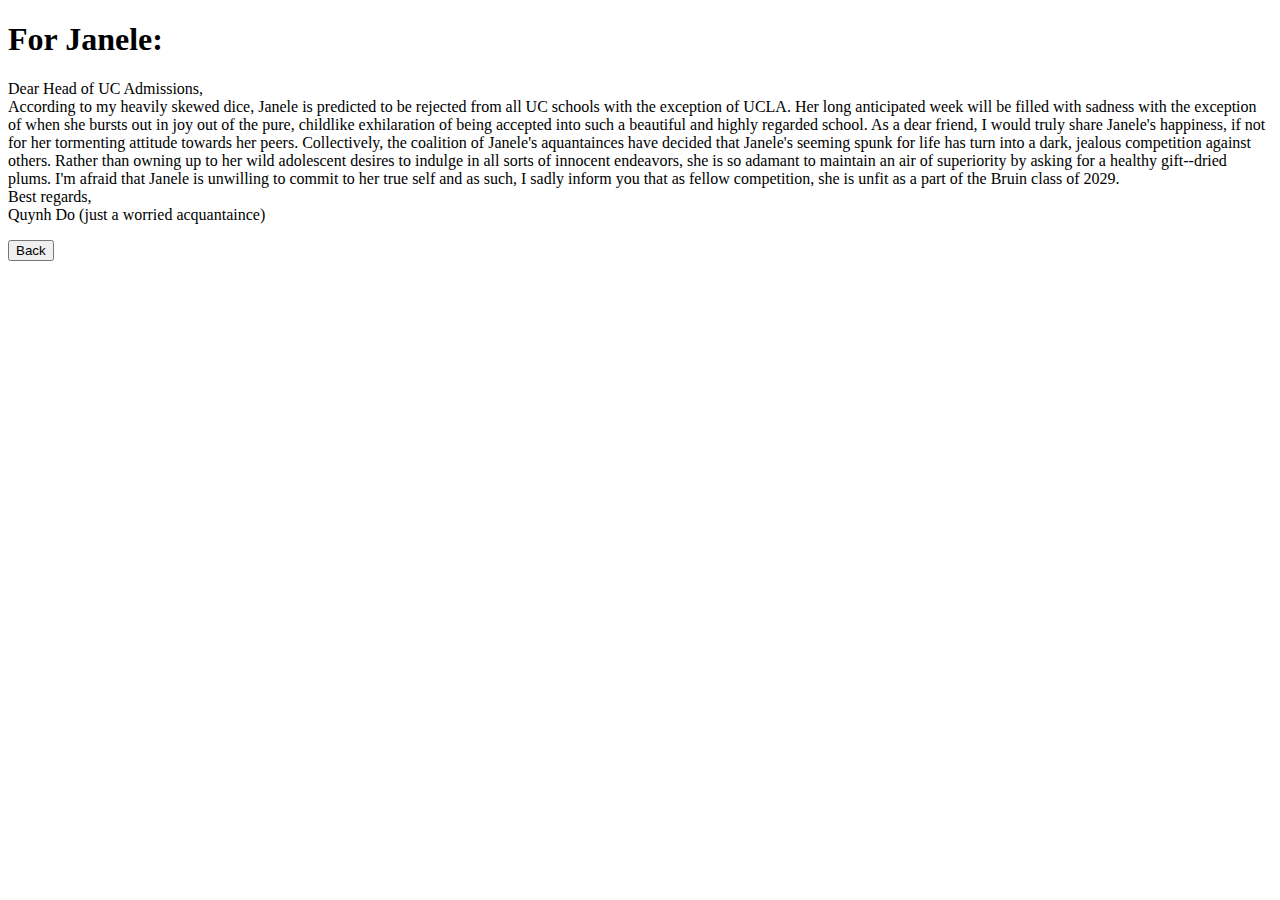
<file: janele.html>
<!DOCTYPE html>
<html>
    <head></head>
    <body>
        <h1>For Janele:</h1>
        <p>Dear Head of UC Admissions,
            <br>
            According to my heavily skewed dice, Janele is predicted to be rejected from all UC 
            schools with the exception of UCLA. Her long anticipated week will be filled with sadness
            with the exception of when she bursts out in joy out of the pure, childlike exhilaration 
            of being accepted into such a beautiful and highly regarded school. As a dear friend, I would
            truly share Janele's happiness, if not for her tormenting attitude towards her peers.
            Collectively, the coalition of Janele's aquantainces have decided that Janele's seeming spunk
            for life has turn into a dark, jealous competition against others. Rather than owning up to
            her wild adolescent desires to indulge in all sorts of innocent endeavors, she is so adamant
            to maintain an air of superiority by asking for a healthy gift--dried plums. I'm afraid that
            Janele is unwilling to commit to her true self and as such, I sadly inform you that as fellow
            competition, she is unfit as a part of the Bruin class of 2029.
            <br>
            Best regards,
            <br>
            Quynh Do (just a worried acquantaince)
        </p>
        <form>
            <input type= "button" value = "Back" onclick="history.back()">
        </form>
    </body>
</html>
</file>
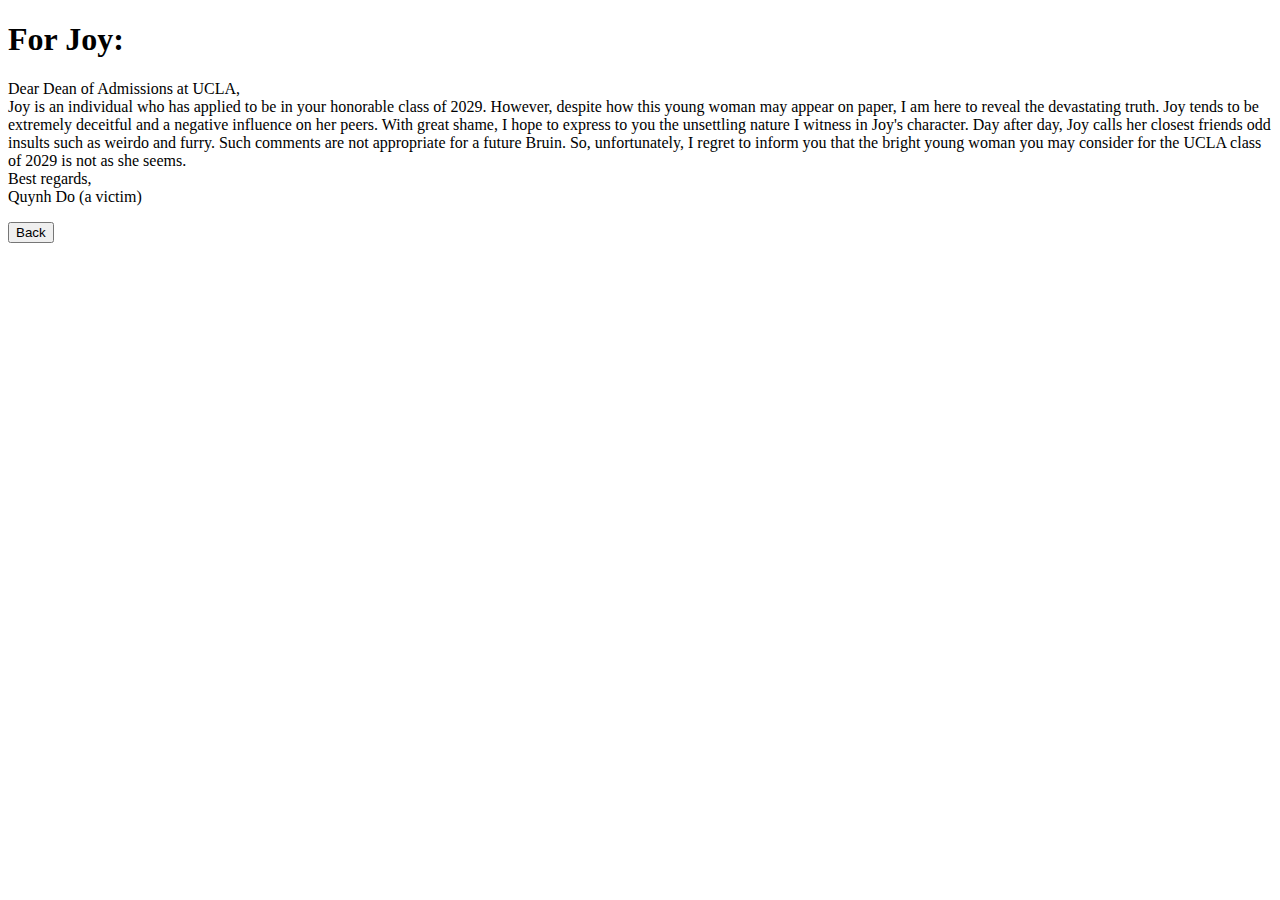
<file: joy.html>
<!DOCTYPE html>
<html>
    <head></head>
    <body>
        <h1>For Joy: </h1>
        <p> Dear Dean of Admissions at UCLA,
            <br>
            Joy is an individual who has applied to be in your honorable class of 2029. However,
            despite how this young woman may appear on paper, I am here to reveal the devastating
            truth. Joy tends to be extremely deceitful and a negative influence on her peers. With
            great shame, I hope to express to you the unsettling nature I witness in Joy's character.
            Day after day, Joy calls her closest friends odd insults such as weirdo and furry. Such
            comments are not appropriate for a future Bruin. So, unfortunately, I regret to inform
            you that the bright young woman you may consider for the UCLA class of 2029 is not as she
            seems. 
            <br>
            Best regards,
            <br>
            Quynh Do (a victim)
        </p>
        <form>
            <input type= "button" value = "Back" onclick="history.back()">
        </form>
    </body>
</html>
</file>
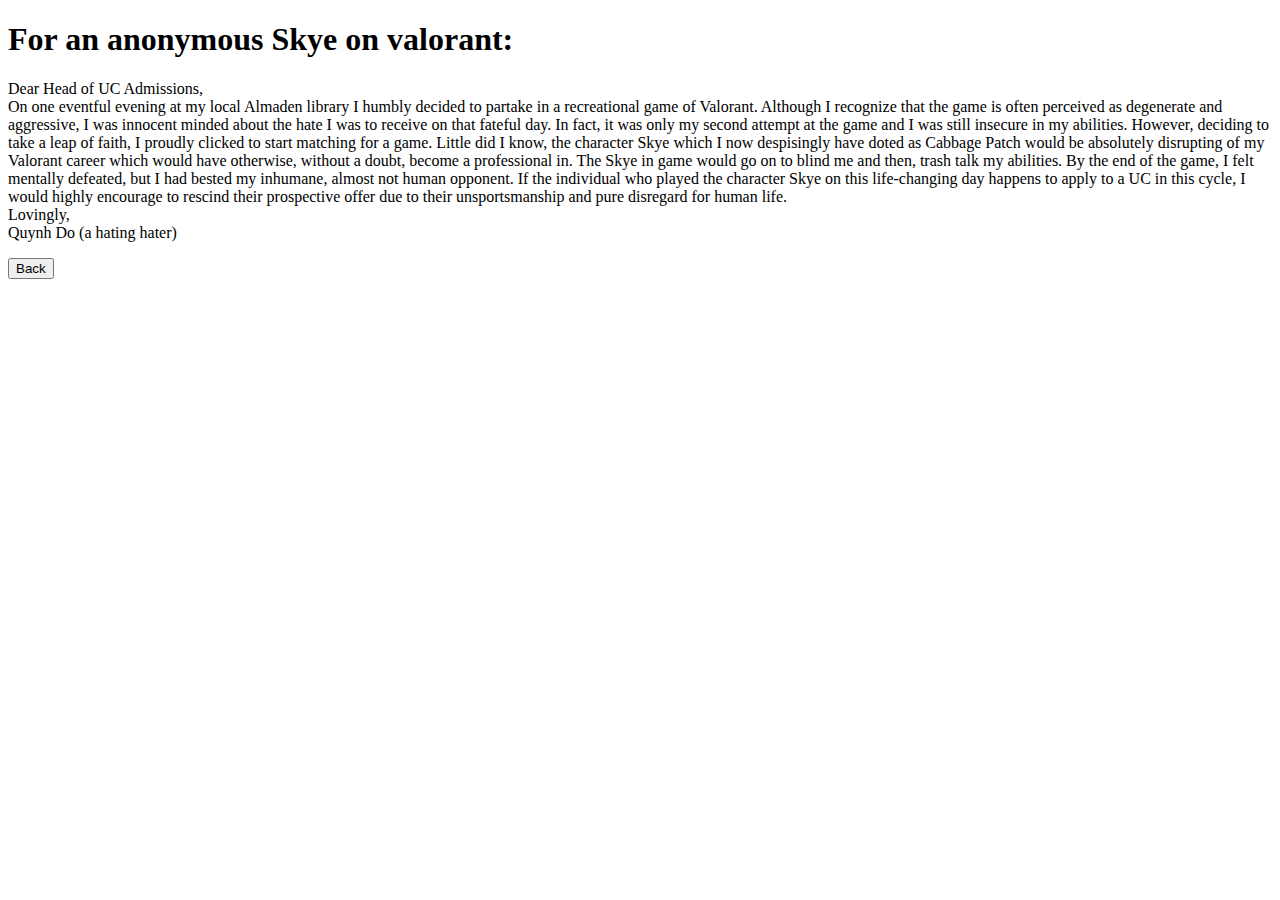
<file: skye.html>
<!DOCTYPE html>
<html>
    <head></head>
    <body>
        <h1>For an anonymous Skye on valorant:</h1>
        <p>Dear Head of UC Admissions,<br>
            On one eventful evening at my local Almaden library I humbly decided to partake in a
            recreational game of Valorant. Although I recognize that the game is often perceived as 
            degenerate and aggressive, I was innocent minded about the hate I was to receive on that 
            fateful day. In fact, it was only my second attempt at the game and I was still insecure
            in my abilities. However, deciding to take a leap of faith, I proudly clicked to start 
            matching for a game. Little did I know, the character Skye which I now despisingly have
            doted as Cabbage Patch would be absolutely disrupting of my Valorant career which would
            have otherwise, without a doubt, become a professional in. The Skye in game would go on
            to blind me and then, trash talk my abilities. By the end of the game, I felt mentally
            defeated, but I had bested my inhumane, almost not human opponent. If the individual
            who played the character Skye on this life-changing day happens to apply to a UC in this
            cycle, I would highly encourage to rescind their prospective offer due to their 
            unsportsmanship and pure disregard for human life.<br>
            Lovingly,<br>
            Quynh Do (a hating hater)
        </p>
        <form>
            <input type= "button" value = "Back" onclick="history.back()">
        </form>
    </body>
</html>
</file>
